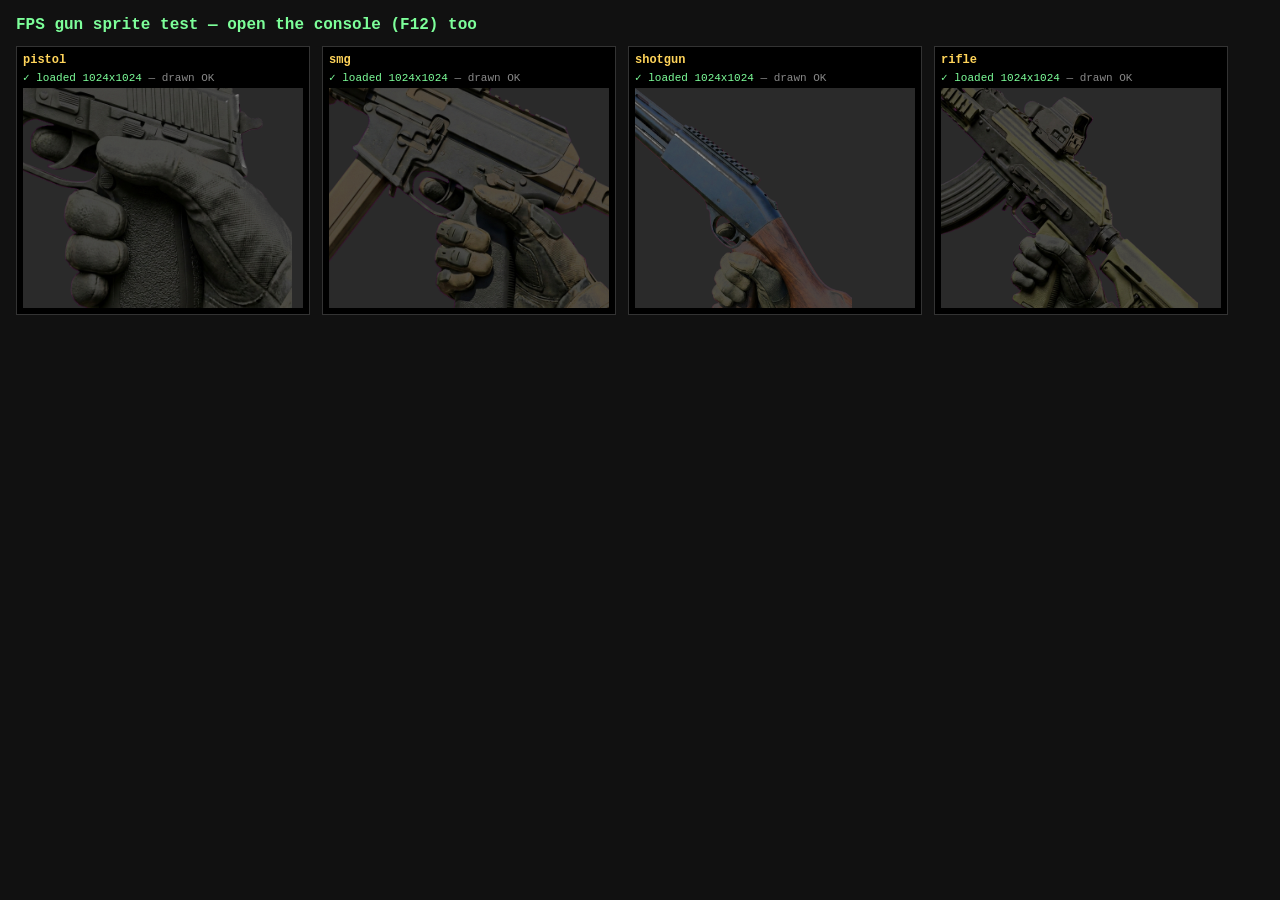
<file: fps_gun_test.html>
<!DOCTYPE html>
<html lang="zh">
<head>
<meta charset="UTF-8">
<title>FPS gun sprite test</title>
<style>
  body { margin: 0; padding: 16px; background: #111; color: #eee;
         font-family: -apple-system, "Courier New", monospace; }
  h1 { font-size: 16px; margin: 0 0 12px; color: #7dff9a; }
  .row { display: flex; flex-wrap: wrap; gap: 12px; }
  .cell { background: #000; border: 1px solid #333; padding: 6px; }
  .cell h3 { margin: 0 0 4px; font-size: 12px; color: #ffd45a; }
  .cell p { margin: 0 0 4px; font-size: 11px; color: #888; }
  canvas { display: block; background: #2a2a2a; }
  .ok { color: #7dff9a; } .err { color: #ff5a5a; }
</style>
</head>
<body>
<h1>FPS gun sprite test — open the console (F12) too</h1>
<div class="row" id="row"></div>
<script>
const guns = ["pistol", "smg", "shotgun", "rifle"];
const cfg = {
  pistol:  { grip: [0.70, 0.82], muzzle: [0.18, 0.18], scale: 0.42 },
  smg:     { grip: [0.66, 0.84], muzzle: [0.20, 0.14], scale: 0.42 },
  shotgun: { grip: [0.78, 0.90], muzzle: [0.10, 0.10], scale: 0.34 },
  rifle:   { grip: [0.70, 0.88], muzzle: [0.10, 0.10], scale: 0.38 },
};

const row = document.getElementById("row");
for (const gun of guns) {
  const wrap = document.createElement("div");
  wrap.className = "cell";
  wrap.innerHTML = `<h3>${gun}</h3><p id="status-${gun}">loading…</p><canvas id="cv-${gun}" width="280" height="220"></canvas>`;
  row.appendChild(wrap);
}

for (const gun of guns) {
  const c = cfg[gun];
  const cv = document.getElementById("cv-" + gun);
  const ctx = cv.getContext("2d");
  const statusEl = document.getElementById("status-" + gun);
  const img = new Image();
  img.onload = () => {
    statusEl.innerHTML = `<span class="ok">✓ loaded ${img.naturalWidth}x${img.naturalHeight}</span>`;
    const scale = c.scale;
    const iw = img.naturalWidth, ih = img.naturalHeight;
    const gx = c.grip[0] * iw, gy = c.grip[1] * ih;
    const dx = 140 - gx * scale;
    const dy = 220 - gy * scale;
    try {
      ctx.drawImage(img, dx, dy, iw * scale, ih * scale);
      statusEl.innerHTML += ` — drawn OK`;
    } catch (e) {
      statusEl.innerHTML += ` — <span class="err">drawImage threw: ${e.message}</span>`;
    }
  };
  img.onerror = (e) => {
    statusEl.innerHTML = `<span class="err">✗ failed to load fps_assets/${gun}.png</span>`;
  };
  img.src = `fps_assets/${gun}.png`;
}
</script>
</body>
</html>
</file>
